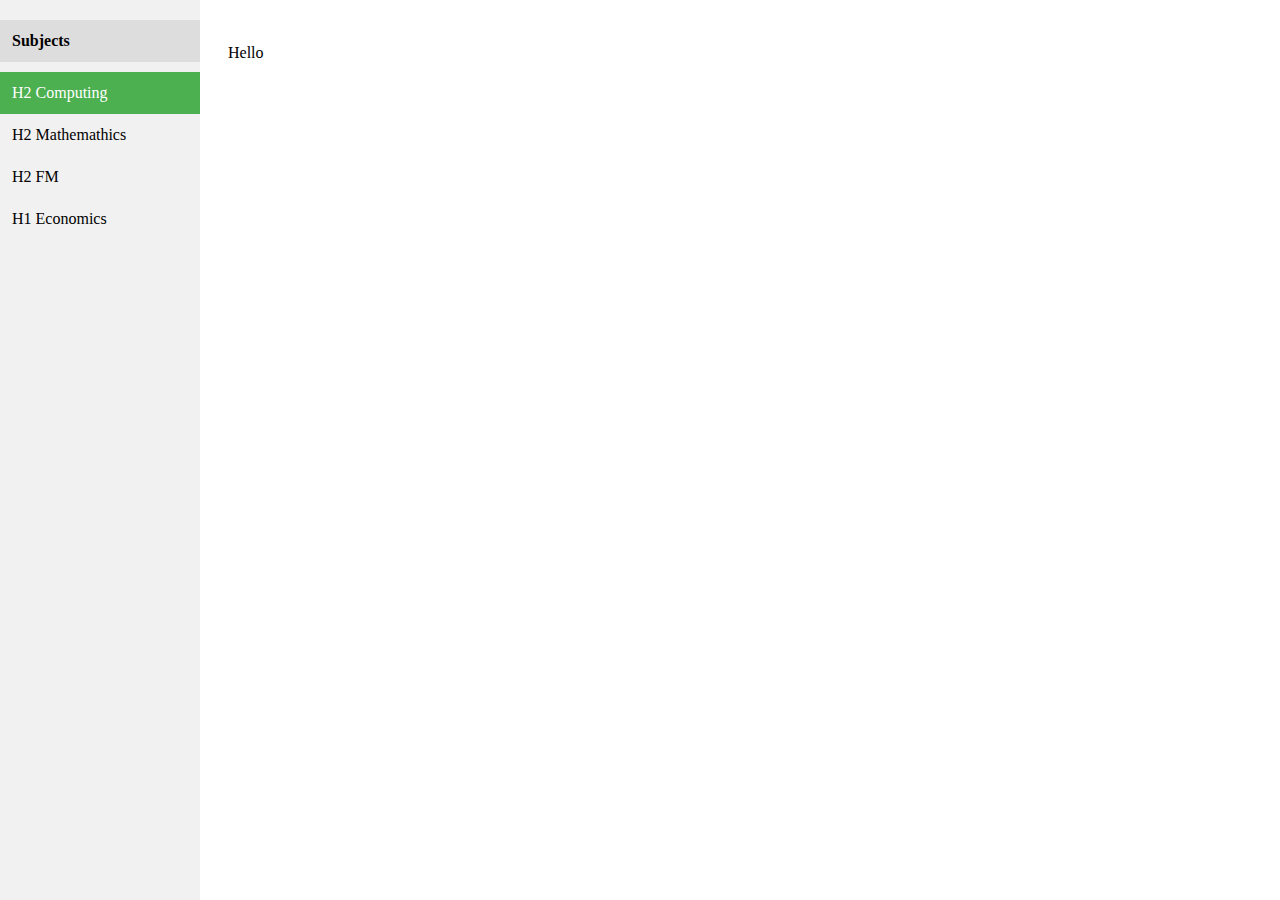
<file: index.html>
<!DOCTYPE html>
<html>
  <head>
    <title>Left Panel Example</title>
    <style>
      /* Style for the left panel */
      .left-panel {
        position: fixed; /* Keep the panel fixed while scrolling */
        top: 0;
        left: 0;
        width: 200px; /* Set the width of the panel */
        height: 100%; /* Set the height of the panel */
        background-color: #f1f1f1; /* Set the background color of the panel */
        overflow-x: hidden; /* Hide horizontal scrollbar */
        padding-top: 20px; /* Add padding to the top of the panel */
      }
      
      /* Style for the category title */
      .left-panel h2 {
        margin-top: 0;
        margin-bottom: 10px;
        padding: 12px;
        font-size: 16px;
        font-weight: bold;
        background-color: #ddd;
      }
      
      /* Style for the links inside the left panel */
      .left-panel a {
        display: block; /* Display the links as blocks */
        color: #000; /* Set the color of the links */
        padding: 12px; /* Add padding to the links */
        text-decoration: none; /* Remove underline from the links */
      }
      
      /* Style for the active link */
      .left-panel a.active {
        background-color: #4CAF50; /* Set the background color of the active link */
        color: #fff; /* Set the color of the active link */
      }
      
      /* Style for the blank page */
      .blank-page {
        margin-left: 200px; /* Add margin to the left of the page to accommodate the left panel */
        padding: 20px; /* Add padding to the page */
      }
    </style>
  </head>
  <body>
    <div class="left-panel">
      <h2>Subjects</h2>
      <a href="#" class="active" onclick="showBlankPage('category1')">H2 Computing</a>
      <a href="#" onclick="showBlankPage('category2')">H2 Mathemathics</a>
      <a href="#" onclick="showBlankPage('category3')">H2 FM</a>
      <a href="#" onclick="showBlankPage('category4')">H1 Economics</a>
    </div>
    
    <div class="blank-page">
      <p>Hello</p>
    </div>
    
    <script>
      function showBlankPage(category) {
        // Navigate to the blank page for the selected category
        window.location.href = category + ".html";
      }
    </script>
  </body>
</html>
</file>
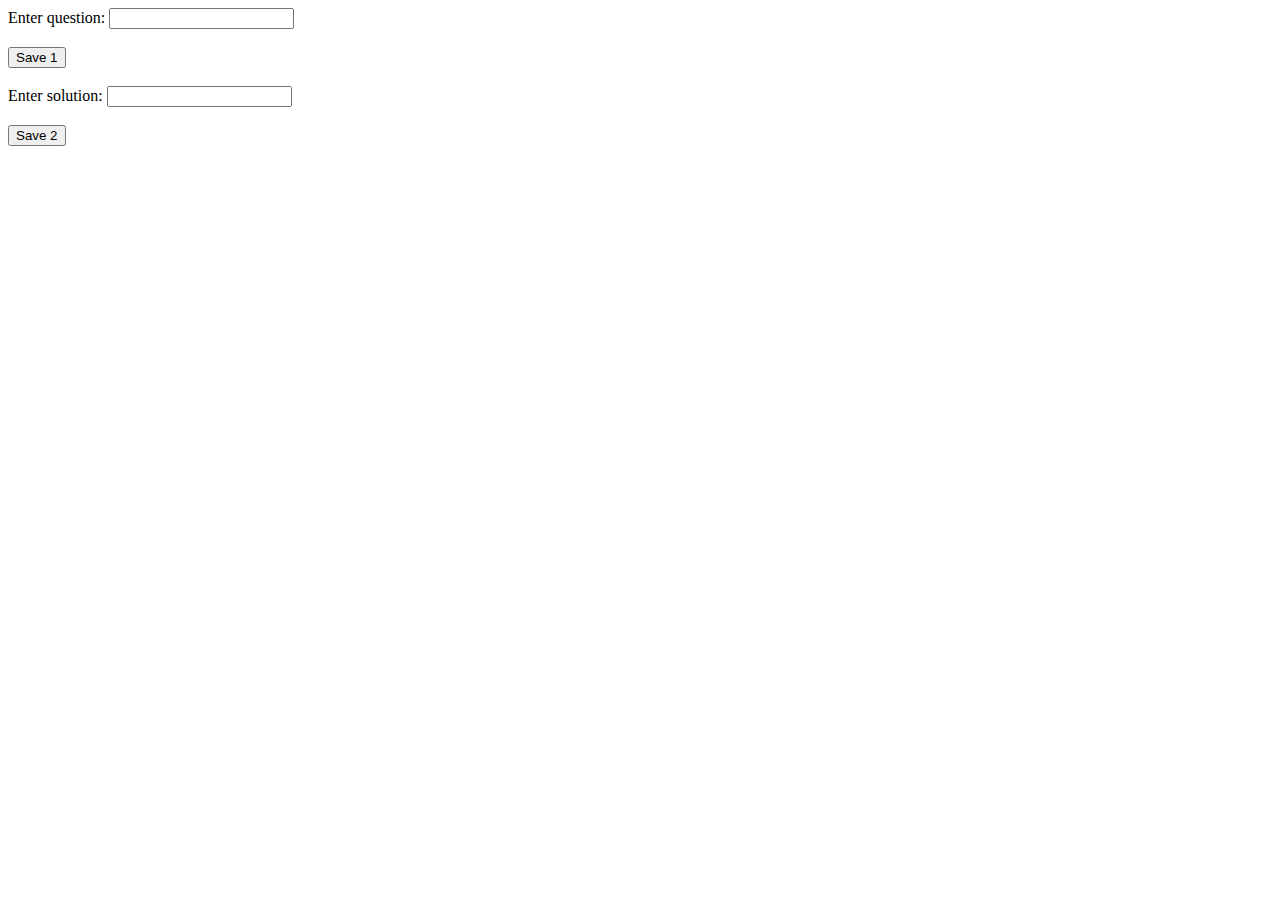
<file: category1.html>
<!DOCTYPE html>
<html>
  <head>
    <title>category1 stuff</title>
  </head>
  <body>
    <form>
      <label for="text-box1">Enter question:</label>
      <input type="text" id="text-box1" name="text-box1"><br><br>
      <input type="button" value="Save 1" onclick="saveData1()"><br><br>
      <label for="text-box2">Enter solution:</label>
      <input type="text" id="text-box2" name="text-box2"><br><br>
      <input type="button" value="Save 2" onclick="saveData2()"><br><br>
    </form>
    <div id="saved-data1"></div>
    <div id="saved-data2"></div>

    <script>
      function saveData1() {
  var data1 = document.getElementById("text-box1").value;
  
  if (data1.toLowerCase() === "easter egg") {
    document.getElementById("saved-data1").innerHTML = "Stop trolling";
    return;
  }
  
  var existingData1 = localStorage.getItem("myData1");
  if (existingData1 === null) {
    localStorage.setItem("myData1", data1);
  } else {
    localStorage.setItem("myData1", existingData1 + "," + data1);
  }
  
  displayData1();
}


      function saveData2() {
        var data2 = document.getElementById("text-box2").value;
        var existingData2 = localStorage.getItem("myData2");
        if (existingData2 === null) {
          localStorage.setItem("myData2", data2);
        } else {
          localStorage.setItem("myData2", existingData2 + "," + data2);
        }
        displayData2();
      }

      function displayData1() {
        var savedData1 = localStorage.getItem("myData1");
        var dataArray1 = savedData1.split(",");
        var display1 = "Questions: <br>";
        for (var i = 0; i < dataArray1.length; i++) {
          display1 += dataArray1[i] + " <button onclick='deleteData1(" + i + ")'>Delete</button><br>";
        }
        document.getElementById("saved-data1").innerHTML = display1;
      }

      function displayData2() {
        var savedData2 = localStorage.getItem("myData2");
        var dataArray2 = savedData2.split(",");
        var display2 = "Solutions: <br>";
        for (var i = 0; i < dataArray2.length; i++) {
          display2 += dataArray2[i] + " <button onclick='deleteData2(" + i + ")'>Delete</button><br>";
        }
        document.getElementById("saved-data2").innerHTML = display2;
      }

      function deleteData1(index) {
        var savedData1 = localStorage.getItem("myData1");
        var dataArray1 = savedData1.split(",");
        dataArray1.splice(index, 1);
        localStorage.setItem("myData1", dataArray1.join(","));
        displayData1();
      }

      function deleteData2(index) {
        var savedData2 = localStorage.getItem("myData2");
        var dataArray2 = savedData2.split(",");
        dataArray2.splice(index, 1);
        localStorage.setItem("myData2", dataArray2.join(","));
        displayData2();
      }

      displayData1();
      displayData2();
    </script>
  </body>
</html>
</file>
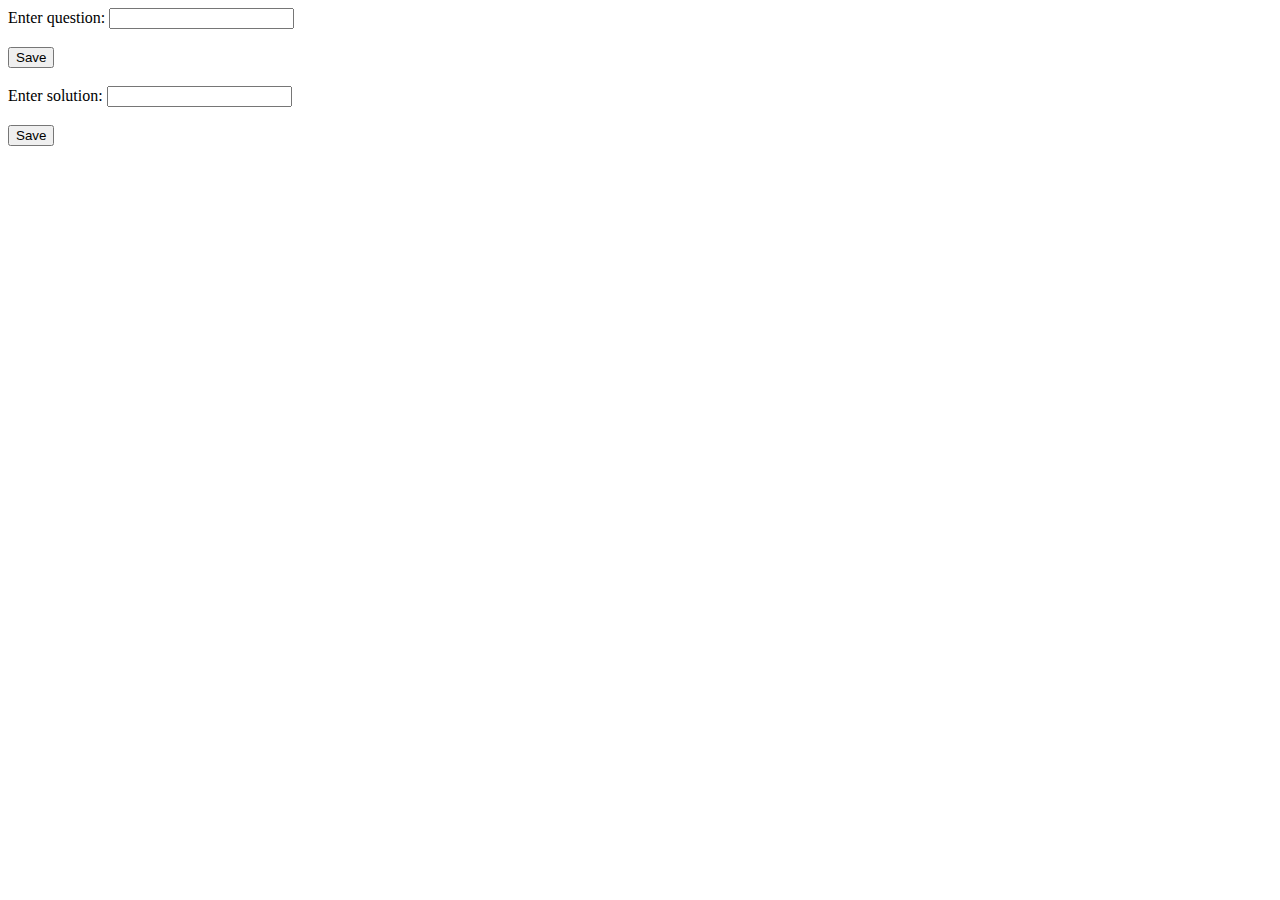
<file: category2.html>
<!DOCTYPE html>
<html>
  <head>
    <title>category2 stuff</title>
  </head>
  <body>
    <form>
      <label for="text-box12">Enter question:</label>
      <input type="text" id="text-box12" name="text-box12"><br><br>
      <input type="button" value="Save" onclick="saveData12()"><br><br>
      <label for="text-box22">Enter solution:</label>
      <input type="text" id="text-box22" name="text-box22"><br><br>
      <input type="button" value="Save" onclick="saveData22()"><br><br>
    </form>
    <div id="saved-data12"></div>
    <div id="saved-data22"></div>

    <script>
      function saveData12() {
        var data12 = document.getElementById("text-box12").value;
        var existingData12 = localStorage.getItem("myData12");
        if (existingData12 === null) {
          localStorage.setItem("myData12", data12);
        } else {
          localStorage.setItem("myData12", existingData12 + "," + data12);
        }
        displayData12();
      }

      function saveData2() {
        var data2 = document.getElementById("text-box2").value;
        var existingData2 = localStorage.getItem("myData2");
        if (existingData2 === null) {
          localStorage.setItem("myData22", data22);
        } else {
          localStorage.setItem("myData22", existingData22 + "," + data22);
        }
        displayData22();
      }

      function displayData12() {
        var savedData12 = localStorage.getItem("myData12");
        var dataArray12 = savedData12.split(",");
        var display12 = "Questions: <br>";
        for (var i = 0; i < dataArray12.length; i++) {
          display12 += dataArray12[i] + " <button onclick='deleteData12(" + i + ")'>Delete</button><br>";
        }
        document.getElementById("saved-data12").innerHTML = display12;
      }

      function displayData22() {
        var savedData22 = localStorage.getItem("myData22");
        var dataArray22 = savedData22.split(",");
        var display22 = "Solutions: <br>";
        for (var i = 0; i < dataArray22.length; i++) {
          display22 += dataArray22[i] + " <button onclick='deleteData22(" + i + ")'>Delete</button><br>";
        }
        document.getElementById("saved-data22").innerHTML = display22;
      }

      function deleteData1(index) {
        var savedData12 = localStorage.getItem("myData12");
        var dataArray12 = savedData1.split(",");
        dataArray12.splice(index, 1);
        localStorage.setItem("myData12", dataArray12.join(","));
        displayData12();
      }

      function deleteData22(index) {
        var savedData22 = localStorage.getItem("myData22");
        var dataArray22 = savedData22.split(",");
        dataArray22.splice(index, 1);
        localStorage.setItem("myData22", dataArray22.join(","));
        displayData22();
      }

      displayData12();
      displayData22();
    </script>
  </body>
</html>
</file>
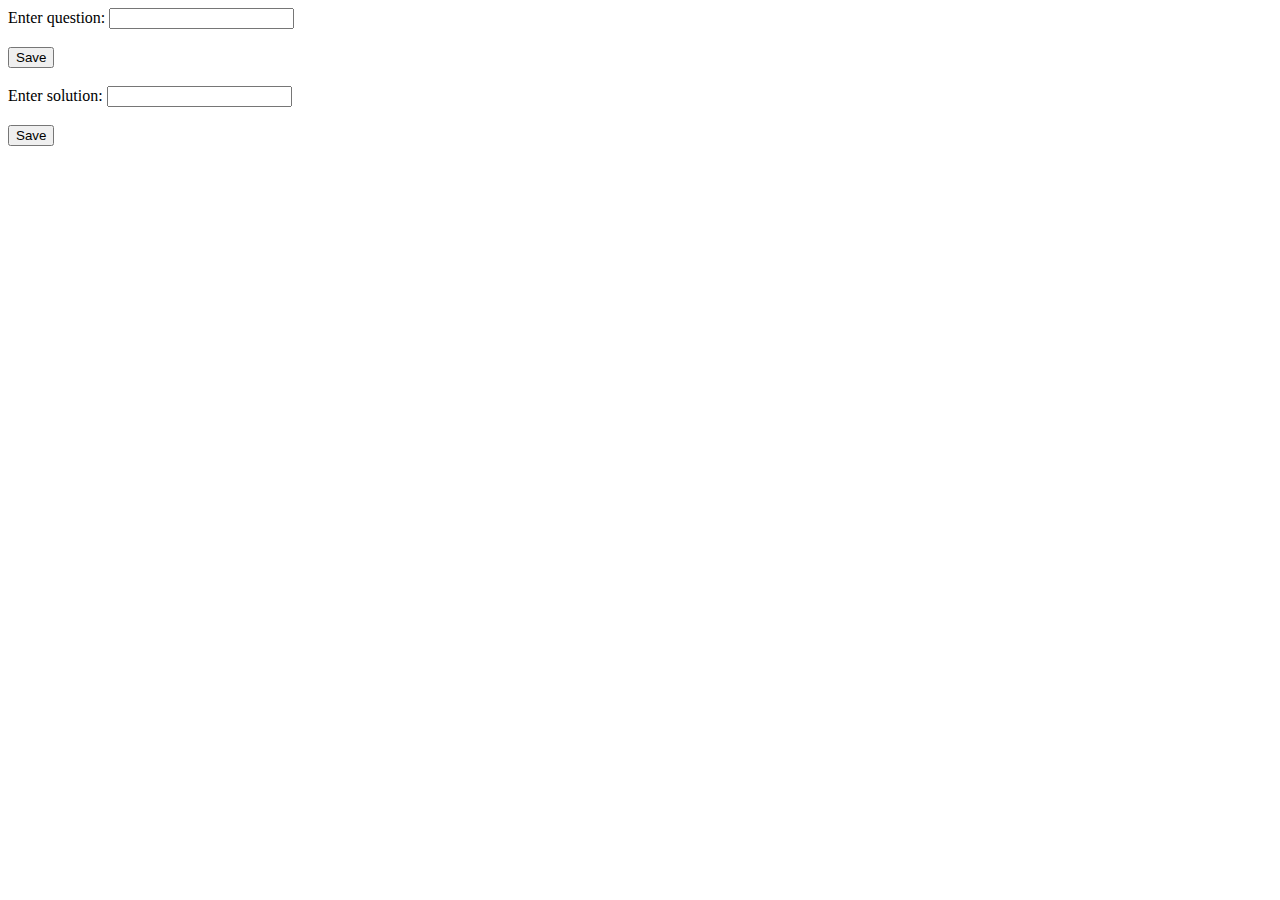
<file: category3.html>
<!DOCTYPE html>
<html>
  <head>
    <title>category3 stuff</title>
  </head>
  <body>
    <form>
      <label for="text-box13">Enter question:</label>
      <input type="text" id="text-box13" name="text-box13"><br><br>
      <input type="button" value="Save" onclick="saveData13()"><br><br>
      <label for="text-box23">Enter solution:</label>
      <input type="text" id="text-box23" name="text-box23"><br><br>
      <input type="button" value="Save" onclick="saveData23()"><br><br>
    </form>
    <div id="saved-data13"></div>
    <div id="saved-data23"></div>

    <script>
      function saveData13() {
        var data13 = document.getElementById("text-box13").value;
        var existingData13 = localStorage.getItem("myData13");
        if (existingData13 === null) {
          localStorage.setItem("myData13", data13);
        } else {
          localStorage.setItem("myData13", existingData13 + "," + data13);
        }
        displayData13();
      }

      function saveData23() {
        var data23 = document.getElementById("text-box23").value;
        var existingData23 = localStorage.getItem("myData23");
        if (existingData23 === null) {
          localStorage.setItem("myData23", data23);
        } else {
          localStorage.setItem("myData23", existingData23 + "," + data23);
        }
        displayData23();
      }

      function displayData13() {
        var savedData13 = localStorage.getItem("myData13");
        var dataArray13 = savedData13.split(",");
        var display13 = "Questions: <br>";
        for (var i = 0; i < dataArray13.length; i++) {
          display13 += dataArray13[i] + " <button onclick='deleteData13(" + i + ")'>Delete</button><br>";
        }
        document.getElementById("saved-data13").innerHTML = display13;
      }

      function displayData23() {
        var savedData23 = localStorage.getItem("myData23");
        var dataArray23 = savedData23.split(",");
        var display23 = "Solutions: <br>";
        for (var i = 0; i < dataArray23.length; i++) {
          display23 += dataArray23[i] + " <button onclick='deleteData23(" + i + ")'>Delete</button><br>";
        }
        document.getElementById("saved-data23").innerHTML = display23;
      }

      function deleteData13(index) {
        var savedData13 = localStorage.getItem("myData13");
        var dataArray13 = savedData13.split(",");
        dataArray13.splice(index, 1);
        localStorage.setItem("myData13", dataArray13.join(","));
        displayData13();
      }

      function deleteData23(index) {
        var savedData23 = localStorage.getItem("myData23");
        var dataArray23 = savedData23.split(",");
        dataArray23.splice(index, 1);
        localStorage.setItem("myData23", dataArray23.join(","));
        displayData23();
      }

      displayData13();
      displayData23();
    </script>
  </body>
</html>
</file>
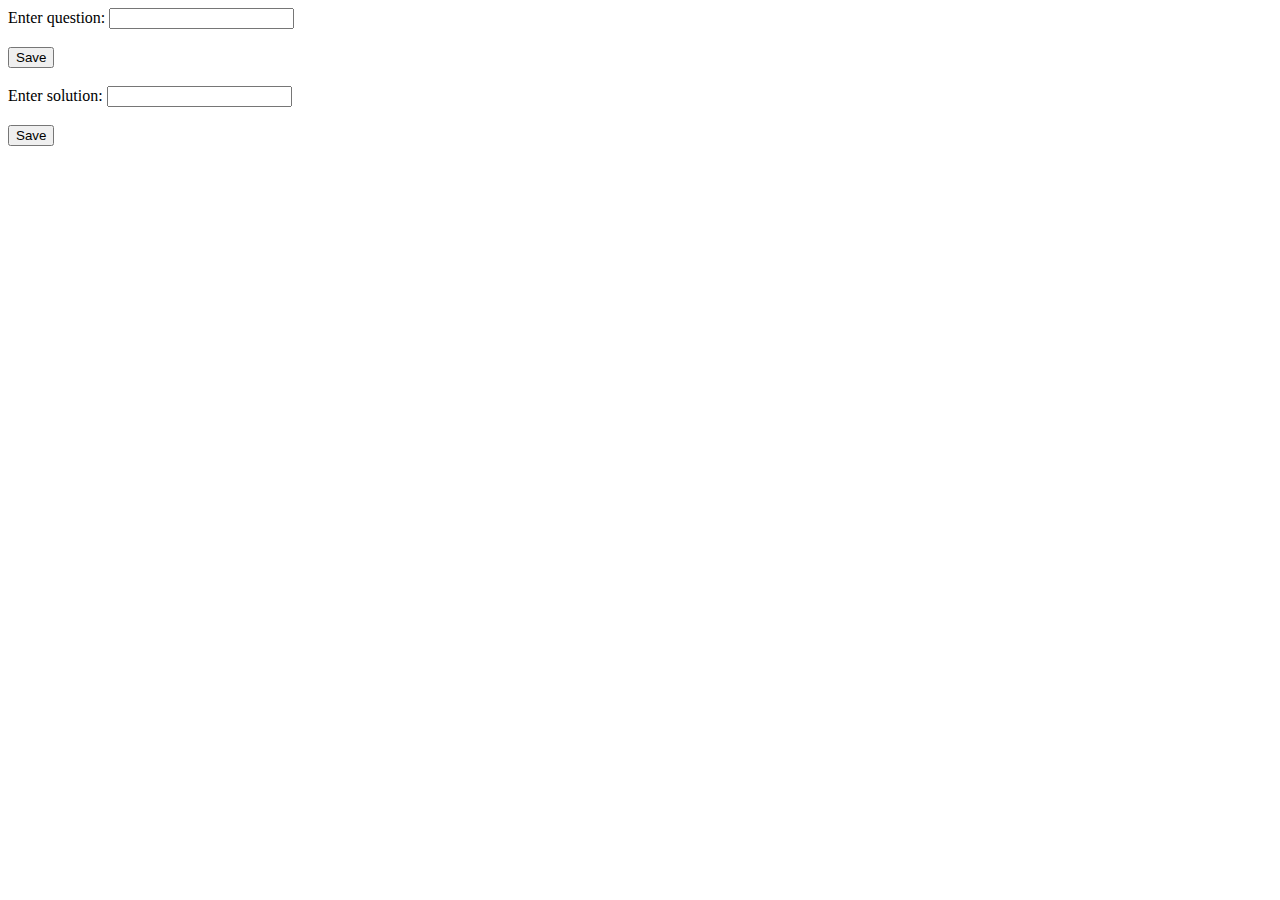
<file: category4.html>
<!DOCTYPE html>
<html>
  <head>
    <title>category4 stuff</title>
  </head>
  <body>
    <form>
      <label for="text-box14">Enter question:</label>
      <input type="text" id="text-box14" name="text-box14"><br><br>
      <input type="button" value="Save" onclick="saveData14()"><br><br>
      <label for="text-box24">Enter solution:</label>
      <input type="text" id="text-box24" name="text-box24"><br><br>
      <input type="button" value="Save" onclick="saveData24()"><br><br>
    </form>
    <div id="saved-data14"></div>
    <div id="saved-data24"></div>

    <script>
      function saveData14() {
        var data14 = document.getElementById("text-box14").value;
        var existingData14 = localStorage.getItem("myData14");
        if (existingData14 === null) {
          localStorage.setItem("myData14", data14);
        } else {
          localStorage.setItem("myData14", existingData14 + "," + data14);
        }
        displayData14();
      }

      function saveData24() {
        var data24 = document.getElementById("text-box24").value;
        var existingData24 = localStorage.getItem("myData24");
        if (existingData24 === null) {
          localStorage.setItem("myData24", data24);
        } else {
          localStorage.setItem("myData24", existingData24 + "," + data24);
        }
        displayData24();
      }

      function displayData14() {
        var savedData14 = localStorage.getItem("myData14");
        var dataArray14 = savedData14.split(",");
        var display14 = "Questions: <br>";
        for (var i = 0; i < dataArray14.length; i++) {
          display14 += dataArray14[i] + " <button onclick='deleteData14(" + i + ")'>Delete</button><br>";
        }
        document.getElementById("saved-data14").innerHTML = display14;
      }

      function displayData24() {
        var savedData24 = localStorage.getItem("myData24");
        var dataArray24 = savedData24.split(",");
        var display24 = "Solutions: <br>";
        for (var i = 0; i < dataArray24.length; i++) {
          display24 += dataArray24[i] + " <button onclick='deleteData24(" + i + ")'>Delete</button><br>";
        }
        document.getElementById("saved-data24").innerHTML = display24;
      }

      function deleteData14(index) {
        var savedData14 = localStorage.getItem("myData14");
        var dataArray14 = savedData14.split(",");
        dataArray14.splice(index, 1);
        localStorage.setItem("myData14", dataArray14.join(","));
        displayData14();
      }

      function deleteData24(index) {
        var savedData24 = localStorage.getItem("myData24");
        var dataArray24 = savedData24.split(",");
        dataArray24.splice(index, 1);
        localStorage.setItem("myData24", dataArray24.join(","));
        displayData24();
      }

      displayData14();
      displayData24();
    </script>
  </body>
</html>
</file>
